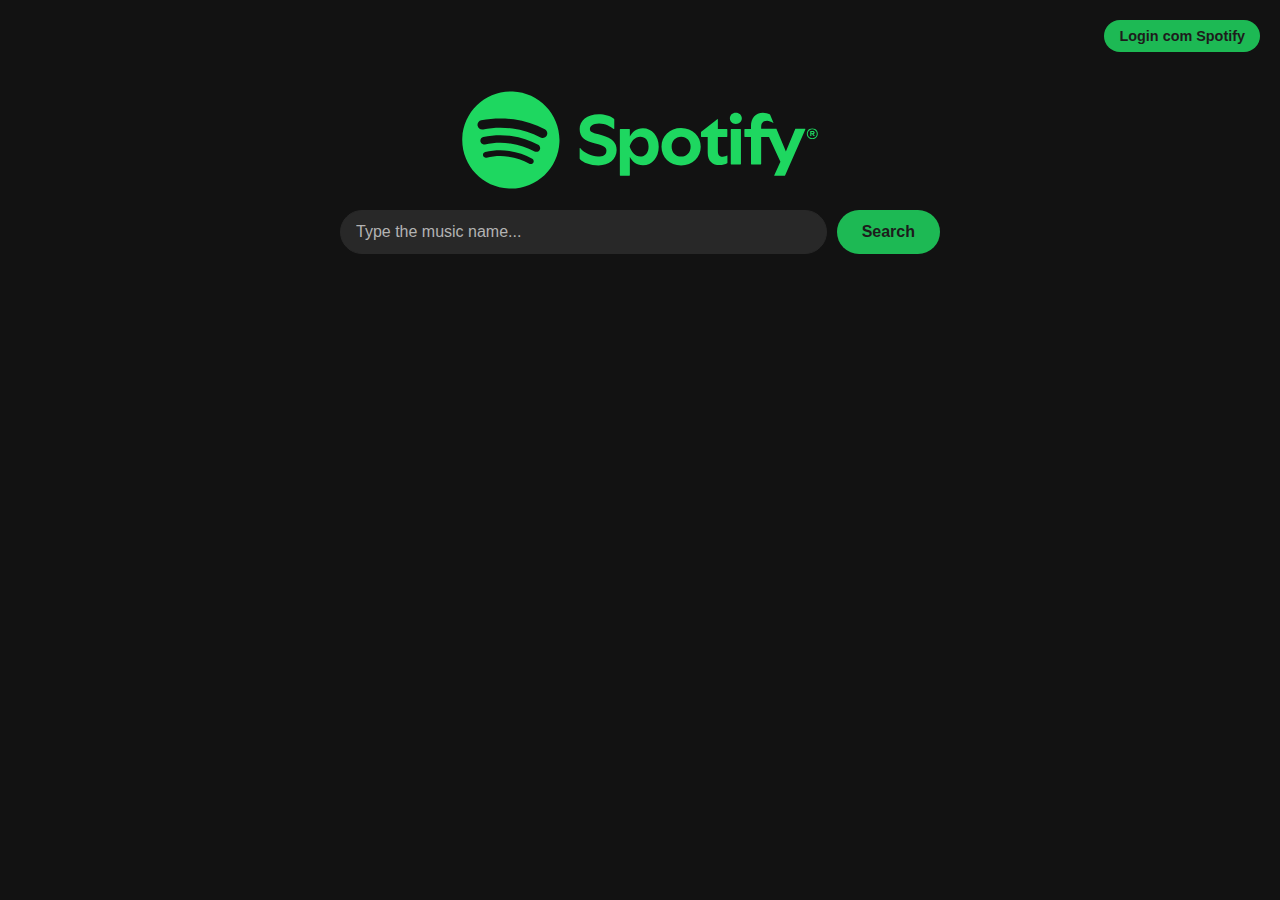
<file: index.html>
<!doctype html>
<html lang="en">
<head>
    <meta charset="UTF-8">
    <meta name="viewport" content="width=device-width, initial-scale=1.0">
    <title>SpotiTiles - Search Musics</title>
    <link rel="stylesheet" href="static/index.css">
    <link rel="icon" href="static/Primary_Logo_Green_CMYK.svg" type="image/x-icon">


</head>
<body>

  <div class="user-auth-section" id="userAuthSection">
    <!-- Auth content will be dynamically inserted here -->
  </div>

  <div class="container">

    <img height="100px" src="static/Full_Logo_Green_RGB.svg" alt="spotify logo">

    <form id="searchForm" class="search-box">
      <input type="text" name="q" id="searchInput" placeholder="Type the music name..." required value="">
      <button type="submit">Search</button>
    </form>

    <div id="resultsArea">
      <!-- Search results will be dynamically inserted here -->
    </div>
  </div>

  <script type="module">
    const CLIENT_ID = '2c796fe1b750486f8505c350fdcfb05f';
    const REDIRECT_URI = 'https://ismaelrk.github.io/mySpotiTile/';
    const SCOPE = "user-read-private user-read-email streaming user-modify-playback-state";

    const TOKEN_ENDPOINT = "https://accounts.spotify.com/api/token";
    const AUTH_URL = "https://accounts.spotify.com/authorize";
    const API_BASE_URL = "https://api.spotify.com/v1/";

    const userAuthSection = document.getElementById('userAuthSection');
    const searchForm = document.getElementById('searchForm');
    const searchInput = document.getElementById('searchInput');
    const resultsArea = document.getElementById('resultsArea');

    const generateRandomString = (length) => {
      const possible = 'ABCDEFGHIJKLMNOPQRSTUVWXYZabcdefghijklmnopqrstuvwxyz0123456789';
      const values = crypto.getRandomValues(new Uint8Array(length));
      return values.reduce((acc, x) => acc + possible[x % possible.length], "");
    };

    const sha256 = async (plain) => {
      const encoder = new TextEncoder();
      const data = encoder.encode(plain);
      return window.crypto.subtle.digest('SHA-256', data);
    };

    const base64encode = (input) => {
      return btoa(String.fromCharCode(...new Uint8Array(input)))
        .replace(/=/g, '')
        .replace(/\+/g, '-')
        .replace(/\//g, '_');
    };

    // --- AUTHENTICATION LOGIC ---
    async function redirectToSpotifyAuthorize() {
      const codeVerifier = generateRandomString(64);
      localStorage.setItem('code_verifier', codeVerifier);

      const hashed = await sha256(codeVerifier);
      const codeChallenge = base64encode(hashed);

      const params = {
        response_type: 'code',
        client_id: CLIENT_ID,
        scope: SCOPE,
        code_challenge_method: 'S256',
        code_challenge: codeChallenge,
        redirect_uri: REDIRECT_URI,
      };

      const authUrl = new URL(AUTH_URL);
      authUrl.search = new URLSearchParams(params).toString();
      window.location.href = authUrl.toString();
    }

    async function getToken(code) {
      const codeVerifier = localStorage.getItem('code_verifier');
      if (!codeVerifier) {
        console.error("Code verifier not found. Restarting auth flow.");
        redirectToSpotifyAuthorize();
        return null;
      }

      const payload = {
        method: 'POST',
        headers: {
          'Content-Type': 'application/x-www-form-urlencoded',
        },
        body: new URLSearchParams({
          client_id: CLIENT_ID,
          grant_type: 'authorization_code',
          code,
          redirect_uri: REDIRECT_URI,
          code_verifier: codeVerifier,
        }),
      };

      try {
        const body = await fetch(TOKEN_ENDPOINT, payload);
        const response = await body.json();
        if (response.access_token) {
          localStorage.setItem('access_token', response.access_token);
          localStorage.setItem('refresh_token', response.refresh_token || ''); // Store refresh token if available
          localStorage.removeItem('code_verifier'); // Clean up
          return response.access_token;
        } else {
          console.error("Error fetching token:", response);
          localStorage.removeItem('code_verifier');
          return null;
        }
      } catch (error) {
        console.error("Network error or other issue fetching token:", error);
        localStorage.removeItem('code_verifier');
        return null;
      }
    }

    // --- API CALLS ---
    async function fetchWebApi(endpoint, method = 'GET', body, token) {
        const headers = {
            'Authorization': `Bearer ${token}`,
        };
        if (method !== 'GET') {
            headers['Content-Type'] = 'application/json';
        }

        try {
            const res = await fetch(`${API_BASE_URL}${endpoint}`, {
                method,
                headers,
                body: body ? JSON.stringify(body) : undefined,
            });
            if (res.status === 204) return null; // Handle No Content
            if (!res.ok) {
                console.error(`API Error ${res.status}: ${await res.text()}`);
                if (res.status === 401) { // Token expired or invalid
                    handleLogout(); // Force re-login
                }
                return null;
            }
            return await res.json();
        } catch (error) {
            console.error("Error fetching from Web API:", error);
            return null;
        }
    }

    async function getUserProfile(token) {
      return await fetchWebApi('me', 'GET', null, token);
    }

    async function searchTracks(query, token) {
      return await fetchWebApi(`search?q=${encodeURIComponent(query)}&type=track&limit=6`, 'GET', null, token);
    }


    // --- UI UPDATES ---
    function updateAuthUI(userInfo) {
      userAuthSection.innerHTML = '';

      if (userInfo) {
        const greeting = document.createElement('span');
        greeting.className = 'user-greeting';

        let avatarHtml = '';
        if (userInfo.images && userInfo.images.length > 0) {
            avatarHtml = `<img src="${userInfo.images[0].url}" alt="Avatar de ${userInfo.display_name || userInfo.id}" class="user-avatar">`;
        }

        greeting.innerHTML = `${avatarHtml} Hello there, ${userInfo.display_name || userInfo.id}!`;
        userAuthSection.appendChild(greeting);

        const logoutButton = document.createElement('button');
        logoutButton.className = 'auth-button';
        logoutButton.textContent = 'Logout';
        logoutButton.addEventListener('click', handleLogout);
        userAuthSection.appendChild(logoutButton);
      } else {
        const loginButton = document.createElement('button');
        loginButton.className = 'auth-button';
        loginButton.textContent = 'Login com Spotify';
        loginButton.addEventListener('click', redirectToSpotifyAuthorize);
        userAuthSection.appendChild(loginButton);
      }
    }

    function displayTracks(tracksData, query) {
        resultsArea.innerHTML = '';

        if (!tracksData || !tracksData.tracks || !tracksData.tracks.items || tracksData.tracks.items.length === 0) {
            if (query) {
                resultsArea.innerHTML = `<p class="no-results">No musics found for "${escapeHTML(query)}".</p>`;
            }
            return;
        }

        const header = document.createElement('h2');
        header.className = 'results-header';
        header.textContent = 'Search results:';
        resultsArea.appendChild(header);

        const grid = document.createElement('div');
        grid.className = 'tracks-grid';

        tracksData.tracks.items.forEach(item => {
            const card = document.createElement('div');
            card.className = 'track-card';

            const albumArtUrl = item.album.images.length ? item.album.images[0].url : './placeholder-album.png';

            card.innerHTML = `
                <img src="${escapeHTML(albumArtUrl)}" alt="Capa de ${escapeHTML(item.album.name)}" class="album-art">
                <div class="track-info">
                    <h3>${escapeHTML(item.name)}</h3>
                    <p>${escapeHTML(item.artists[0].name)} • ${escapeHTML(item.album.name)}</p>
                </div>
                <button class="select-button" data-uri="${escapeHTML(item.uri)}">Play</button>
            `;

            // Add event listener to the play button
            card.querySelector('.select-button').addEventListener('click', function() {
                handleSelectTrack(this.dataset.uri);
            });
            grid.appendChild(card);
        });
        resultsArea.appendChild(grid);
    }

    function escapeHTML(str) {
        const p = document.createElement('p');
        p.textContent = str;
        return p.innerHTML;
    }


    // --- EVENT HANDLERS ---
    function handleLogout() {
      localStorage.removeItem('access_token');
      localStorage.removeItem('refresh_token');
      localStorage.removeItem('user_info');
      updateAuthUI(null);
      resultsArea.innerHTML = '';
      searchInput.value = '';

      // window.location.href = REDIRECT_URI; // To clear URL params if any
    }

    async function handleSearch(event) {
      event.preventDefault();
      const query = searchInput.value.trim();
      if (!query) return;

      const token = localStorage.getItem('access_token');
      if (!token) {
        alert("Please login first.");
        redirectToSpotifyAuthorize();
        return;
      }
      const results = await searchTracks(query, token);
      displayTracks(results, query);
    }

    function handleSelectTrack(trackUri) {
        const accessToken = localStorage.getItem('access_token');
        if (!trackUri || !accessToken) {
            alert("Error selecting track or not logged in.");
            return;
        }
        localStorage.setItem('selected_track_uri', trackUri);
        window.location.href = 'game.html';
    }


    // --- INITIALIZATION ---
    async function main() {
      const urlParams = new URLSearchParams(window.location.search);
      const code = urlParams.get('code');
      let accessToken = localStorage.getItem('access_token');

      if (code) {
        accessToken = await getToken(code);
        window.history.replaceState({}, document.title, window.location.pathname);
      }

      if (accessToken) {
        const userInfo = await getUserProfile(accessToken);
        if (userInfo) {
            localStorage.setItem('user_info', JSON.stringify(userInfo)); // Optional: cache user info
            updateAuthUI(userInfo);
            const previousQuery = sessionStorage.getItem('search_query_before_auth');
            if (previousQuery) {
                searchInput.value = previousQuery;
                searchForm.dispatchEvent(new Event('submit')); // Trigger search
                sessionStorage.removeItem('search_query_before_auth');
            }
        } else {
            handleLogout();
        }
      } else {
        updateAuthUI(null);
      }

      searchForm.addEventListener('submit', handleSearch);

      searchInput.addEventListener('focus', () => {
        if (!localStorage.getItem('access_token')) {
            if(searchInput.value.trim()) {
                 sessionStorage.setItem('search_query_before_auth', searchInput.value.trim());
            }
            redirectToSpotifyAuthorize();
        }
      });
    }

    main().catch(console.error);

  </script>
</body>
</html>
</file>
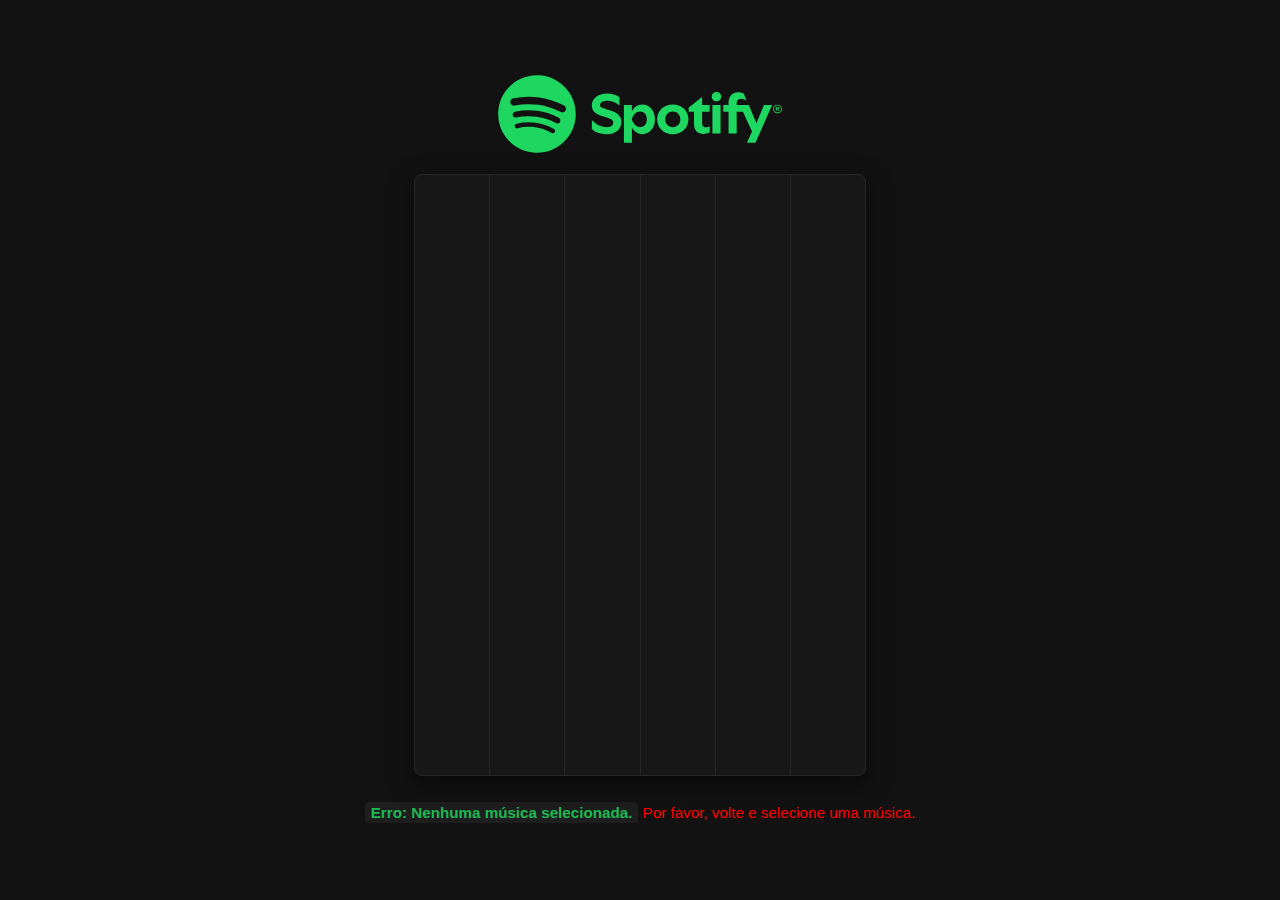
<file: game.html>
<!DOCTYPE html>
<html lang="en">
<head>
    <meta charset="UTF-8" />
    <meta name="viewport" content="width=device-width, initial-scale=1" />
    <title>Piano Tiles Spotify</title>
    <link rel="stylesheet" href="static/game.css" />
    <link rel="icon" href="static/Primary_Logo_Green_CMYK.svg" type="image/x-icon">
    <script src="https://sdk.scdn.co/spotify-player.js"></script>

</head>
<body>


    <img height="80px" style="margin-bottom: 20px" src="static/Full_Logo_Green_RGB.svg" alt="spotify logo">


    <div id="game-area">
      <div class="column col-A"></div>
      <div class="column col-S"></div>
      <div class="column col-D"></div>
      <div class="column col-J"></div>
      <div class="column col-K"></div>
      <div class="column col-L"></div>
    </div>
    <div id="instructions">Pressione <strong>A S D J K L</strong>. Tiles longos devem ser segurados até mudarem de cor.</div>

<script>
    const token = localStorage.getItem("access_token");
    const selectedTrackUri = localStorage.getItem('selected_track_uri');
    const gameArea = document.getElementById('game-area');
    const keys = ['A','S','D','J','K','L'];

    const tileSpeed = 2.7;
    const spawnInterval = 1500; //ms
    const tileSize = 80; //px
    const longTileHoldDuration = 1000; // ms

    let tiles = [];
    let gameRunning = true;
    let spotifyPlayer;
    let score = 0;
    const activeLongTileHolds = {};

    // --- Spotify Playback  ---
    window.onSpotifyWebPlaybackSDKReady = () => {
        spotifyPlayer = new Spotify.Player({
            name: 'PianoTilesPlayer', getOAuthToken: cb => { cb(token); }, volume: 0.5
        });
        spotifyPlayer.connect().then(success => {
            if (success) console.log('Spotify Player conectado!');
            else console.error('Falha ao conectar Spotify Player');
        });
        spotifyPlayer.addListener('ready', ({ device_id }) => {
            console.log('Spotify Player Ready', device_id);
            startPlayback(device_id);
        });
        spotifyPlayer.addListener('initialization_error', ({ message }) => console.error('Initialization error:', message));
        spotifyPlayer.addListener('authentication_error', ({ message }) => console.error('Authentication error:', message));
        spotifyPlayer.addListener('account_error', ({ message }) => alert('You Need a Premium Spotify Account.'));
        spotifyPlayer.addListener('playback_error', ({ message }) => console.error('Playback error:', message));
    };

    function startPlayback(deviceId) {
        if (!selectedTrackUri) {
            alert("Error: No music selected.");
            return;
        }
        fetch(`https://api.spotify.com/v1/me/player/play?device_id=${deviceId}`, {
            method: 'PUT',
            body: JSON.stringify({ uris: [selectedTrackUri] }),
            headers: { 'Content-Type': 'application/json', 'Authorization': `Bearer ${token}` }
        })
        .then(response => {
            if (!response.ok) return response.json().then(err => { throw new Error(`Spotify API error: ${response.status} - ${JSON.stringify(err)}`); });
            console.log("Música iniciada:", selectedTrackUri);
        })
        .catch(e => console.error('Erro ao iniciar música:', e));
    }

    function pausePlayback() {
        if (spotifyPlayer) spotifyPlayer.pause().catch(e => console.error('Error:', e));
    }

    class TileBase {
        constructor(key) {
            this.key = key;
            this.x = keys.indexOf(key) * (gameArea.clientWidth / keys.length);
            this.y = -this.getHeight();
            this.element = document.createElement('div');
            this.element.classList.add('tile');
            this.element.style.width = (gameArea.clientWidth / keys.length) - 4 + 'px';
            this.element.style.left = this.x + 2 + 'px';
            this.element.style.top = this.y + 'px';
            this.element.textContent = key;
            this.hit = false;
            this.removed = false;
            gameArea.appendChild(this.element);
        }

        update() {
            this.y += tileSpeed;
            this.element.style.top = this.y + 'px';
        }

        isOffScreen() {
            return this.y > gameArea.clientHeight;
        }

        isMissed() {
            return this.y > (gameArea.clientHeight - (this.getHeight() * 0.1));
        }

        destroy(fromGameLogic = false) {
            if (this.element.parentElement === gameArea) {
                gameArea.removeChild(this.element);
            }
            if (fromGameLogic) {
                this.removed = true;
            }
        }

        getHeight() {
            return tileSize;
        }
    }

    class Tile extends TileBase {
        constructor(key) {
            super(key);
        }
    }

    class TimedTile extends TileBase {
        constructor(key, holdDuration) {
            super(key);
            this.holdDuration = holdDuration;
            this.isBeingHeld = false;
            this.holdStartTime = 0;
            this.holdCompleted = false;
            this.holdCheckInterval = null;

            this.element.classList.add('tile-long');
            this.element.style.height = this.getHeight() + 'px';
        }

        getHeight() {
            return tileSize + (this.holdDuration / 1000) * tileSpeed * 60 * 0.7;
        }

        startHold() {
            if (this.hit || this.isBeingHeld || this.holdCompleted) return;

            this.isBeingHeld = true;
            this.holdStartTime = Date.now();
            this.element.classList.add('tile-being-held');
            console.log(`TimedTile ${this.key} HOLD START`);

            this.holdCheckInterval = setInterval(() => {
                if (!this.isBeingHeld || this.holdCompleted || this.hit) {
                    clearInterval(this.holdCheckInterval);
                    this.holdCheckInterval = null;
                    return;
                }

                const elapsedHoldTime = Date.now() - this.holdStartTime;
                if (elapsedHoldTime >= this.holdDuration) {
                    this.completeHold();
                    clearInterval(this.holdCheckInterval);
                    this.holdCheckInterval = null;
                }
            }, 50); // 50ms
        }


        completeHold() {
            if (this.hit || this.holdCompleted) return;

            console.log(`TimedTile ${this.key} HOLD COMPLETED!`);
            this.holdCompleted = true;
            this.hit = true;
            score++;
            this.element.classList.add('tile-completed');

        }

        releaseHold() {
            if (!this.isBeingHeld) return { success: false, error: "Not being held" };

            this.isBeingHeld = false;
            this.element.classList.remove('tile-being-held');
            clearInterval(this.holdCheckInterval);
            this.holdCheckInterval = null;

            if (this.holdCompleted) {

                console.log(`TimedTile ${this.key} RELEASED after completion.`);
                this.destroy(true);
                return { success: true };
            } else {

                console.log(`TimedTile ${this.key} RELEASED TOO EARLY.`);
                this.hit = true;

                return { success: false, error: "Released too early" };
            }
        }


        isMissed() {
            if (this.holdCompleted) {
                return false;
            }

            if (this.isBeingHeld) {
                const bottomY = this.y + this.getHeight();
                return bottomY > (gameArea.clientHeight + tileSize * 0.5);
            } else {
                return this.y > (gameArea.clientHeight - (this.getHeight() * 0.1));
            }
        }

        destroy(fromGameLogic = false) {
            clearInterval(this.holdCheckInterval);
            this.holdCheckInterval = null;
            super.destroy(fromGameLogic);
        }
    }

    function spawnNextTile() {
        if (!gameRunning) return;
        const key = keys[Math.floor(Math.random() * keys.length)];
        let newTile;
        if (Math.random() < 0.4) {
            newTile = new TimedTile(key, longTileHoldDuration);
        } else {
            newTile = new Tile(key);
        }
        tiles.push(newTile);
    }

    function gameLoop() {
        if (!gameRunning) return;

        tiles.forEach(tile => {
            tile.update();
            if (!tile.hit && tile.isMissed()) {

                if (tile instanceof TimedTile && tile.isBeingHeld && !tile.holdCompleted) {

                    tile.hit = true;
                    endGame("Game Over!");
                } else if (!(tile instanceof TimedTile && tile.holdCompleted)) {

                    tile.hit = true;
                    endGame("Game Over!");
                }
            }
        });

        tiles = tiles.filter(tile => !tile.removed && !tile.isOffScreen());

        if (gameRunning) {
            requestAnimationFrame(gameLoop);
        }
    }

    function endGame(message = 'Game Over') {
        if (!gameRunning) return;
        gameRunning = false;
        pausePlayback();
        for (const key in activeLongTileHolds) {
            const tile = activeLongTileHolds[key];
            if (tile && tile.element) {
                 tile.element.classList.remove('tile-being-held');
                 if (tile.holdCheckInterval) clearInterval(tile.holdCheckInterval);
            }
            activeLongTileHolds[key] = null;
        }
        tiles.forEach(tile => {
            if (tile instanceof TimedTile && tile.holdCheckInterval) {
                clearInterval(tile.holdCheckInterval);
            }
        });
        setTimeout(() => {
            alert(message + (score > 0 ? ` Score: ${score}`: ''));
        }, 100);
    }

    document.addEventListener('keydown', e => {
        if (!gameRunning) return;
        const pressedKey = e.key.toUpperCase();
        if (!keys.includes(pressedKey)) return;

        const hittableTiles = tiles.filter(t => t.key === pressedKey && !t.hit && !t.removed)
                                   .sort((a, b) => b.y - a.y);

        if (hittableTiles.length > 0) {
            const tileToHit = hittableTiles[0];
            if (tileToHit instanceof TimedTile) {
                if (activeLongTileHolds[pressedKey] === tileToHit && tileToHit.isBeingHeld) {
                    return;
                }
                tileToHit.startHold();
                activeLongTileHolds[pressedKey] = tileToHit;
            } else if (tileToHit instanceof Tile) {
                tileToHit.hit = true;
                tileToHit.destroy(true);
                score++;


            }
        } else {
            if (!activeLongTileHolds[pressedKey]) {
                endGame("Game Over!");
            }
        }
    });

    document.addEventListener('keyup', e => {
        if (!gameRunning) return;
        const releasedKey = e.key.toUpperCase();
        if (!keys.includes(releasedKey)) return;

        const longTileBeingHeld = activeLongTileHolds[releasedKey];

        if (longTileBeingHeld && longTileBeingHeld instanceof TimedTile) {

            const result = longTileBeingHeld.releaseHold();

            if (!result.success && !longTileBeingHeld.holdCompleted) {

                endGame(`${result.error || "Falha ao soltar."}`);
            }
            activeLongTileHolds[releasedKey] = null;
        }
    });

    if (selectedTrackUri) {
        setInterval(spawnNextTile, spawnInterval);
        gameLoop();
    } else {
        const instructionsDiv = document.getElementById('instructions');
        instructionsDiv.innerHTML = "<strong>Erro: Nenhuma música selecionada.</strong> Por favor, volte e selecione uma música.";
        instructionsDiv.style.color = "red";
    }
</script>
</body>
</html>
</file>
<file: static/index.css>
:root {
  --bg-color: #121212;
  --primary-color: #1DB954;
  --secondary-color: #1ED760;
  --card-bg-color: #181818;
  --text-color: #1d1c1c;
  --text-color-white: #fff;
  --text-muted-color: #b3b3b3;
  --border-color: #282828;
  --font-main: 'Helvetica Neue', Helvetica, Arial, sans-serif;
}
* { margin: 0; padding: 0; box-sizing: border-box; }
body {
  font-family: var(--font-main);
  background-color: var(--bg-color);
  color: var(--text-color-white);
  padding: 20px;
  display: flex;
  flex-direction: column;
  align-items: center;
  min-height: 100vh;
  position: relative;
}
.user-auth-section {
  position: absolute;
  top: 20px;
  right: 20px;
  display: flex;
  align-items: center;
  gap: 15px;
  z-index: 100;
}
.user-auth-section .user-greeting {
  font-size: 0.9rem;
  color: var(--text-muted-color);
  display: flex;
  align-items: center;
  gap: 8px;
}
.user-auth-section .user-greeting img.user-avatar {
    width: 30px;
    height: 30px;
    border-radius: 50%;
    object-fit: cover;
    border: 1px solid var(--border-color);
}
.user-auth-section a.auth-button,
.user-auth-section button.auth-button {
  padding: 8px 15px;
  background-color: var(--primary-color);
  color: var(--text-color);
  border: none;
  border-radius: 50px;
  font-size: 0.9rem;
  font-weight: bold;
  text-decoration: none;
  cursor: pointer;
  transition: background-color 0.2s ease;
}
.user-auth-section a.auth-button:hover,
.user-auth-section button.auth-button:hover {
  background-color: var(--secondary-color);
}
.container {
  width: 100%;
  max-width: 800px;
  margin-left: auto;
  margin-right: auto;
  margin-top: 70px;
    margin-bottom: 40px;
  padding-bottom: 20px;


  display: flex;
  flex-direction: column;
  align-items: center;
}
h1 {
  font-size: 2.5rem;
  color: var(--secondary-color);
  text-align: center;
  margin-bottom: 30px;
  letter-spacing: 1px;
}
.search-box {
  display: flex;
  gap: 10px;
  margin-bottom: 40px;
    margin-top: 20px;
  width: 100%;
  max-width: 600px;
  margin-left: auto;
  margin-right: auto;
}
.search-box input[type="text"] {
  flex-grow: 1;
  padding: 12px 15px;
  border: 1px solid var(--border-color);
  border-radius: 50px;
  background-color: #282828;
  color: var(--text-color-white);
  font-size: 1rem;
  outline: none;
}
.search-box input[type="text"]::placeholder { color: var(--text-muted-color); }
.search-box input[type="text"]:focus {
    border-color: var(--primary-color);
    box-shadow: 0 0 5px rgba(29, 185, 84, 0.5);
}
.search-box button[type="submit"] {
  padding: 12px 25px;
  background-color: var(--primary-color);
  color: var(--text-color);
  border: none;
  border-radius: 50px;
  font-size: 1rem;
  font-weight: bold;
  cursor: pointer;
  transition: background-color 0.2s ease;
}
.search-box button[type="submit"]:hover { background-color: #1ed760; }
.results-header {
  font-size: 1.8rem;
  margin-bottom: 20px;
  border-bottom: 1px solid var(--border-color);
  padding-bottom: 10px;
}
.tracks-grid {
    display: grid;
    grid-template-columns: repeat(auto-fit, minmax(220px, 1fr));
    gap: 20px;
}
.track-card {
  background-color: var(--card-bg-color);
  border-radius: 8px;
  padding: 15px;
  box-shadow: 0 4px 12px rgba(0,0,0,0.2);
  transition: transform 0.2s ease-in-out, box-shadow 0.2s ease-in-out;
  display: flex;
  flex-direction: column;
  overflow: hidden;
}
.track-card:hover {
    transform: translateY(-5px);
    box-shadow: 0 8px 16px rgba(0,0,0,0.3);
}
.track-card img.album-art {
  width: 100%;
  aspect-ratio: 1 / 1;
  object-fit: cover;
  border-radius: 6px;
  margin-bottom: 15px;
  background-color: #333;
}
.track-card .track-info h3 {
  font-size: 1.1rem;
  margin: 0 0 5px 0;
  white-space: nowrap;
  overflow: hidden;
  text-overflow: ellipsis;
}
.track-card .track-info p {
  font-size: 0.9rem;
  color: var(--text-muted-color);
  margin-bottom: 15px;
  white-space: nowrap;
  overflow: hidden;
  text-overflow: ellipsis;
}
.track-card form { margin-top: auto; }
.track-card button.select-button {
  width: 100%;
  padding: 10px;
  background-color: var(--primary-color);
  color: var(--text-color);
  border: none;
  border-radius: 50px;
  font-size: 0.9rem;
  font-weight: bold;
  cursor: pointer;
  transition: background-color 0.2s ease;
  text-transform: uppercase;
}
.track-card button.select-button:hover { background-color: #1ed760; }
.no-results {
    text-align: center;
    color: var(--text-muted-color);
    font-size: 1.2rem;
    margin-top: 30px;
}
</file>
<file: static/game.css>
:root {
    --spotify-green: #1DB954;
    --spotify-black: #121212;
    --spotify-gray-darker: #181818;
    --spotify-gray-dark: #282828;
    --spotify-gray-medium: #535353;
    --spotify-gray-light: #B3B3B3;
    --spotify-white: #FFFFFF;

    --font-main: 'Helvetica Neue', Helvetica, Arial, sans-serif;
}

body {
    margin: 0;
    font-family: var(--font-main);
    background-color: var(--spotify-black);
    color: var(--spotify-gray-light);
    display: flex;
    flex-direction: column;
    align-items: center;
    justify-content: center;
    min-height: 100vh;
    overflow: hidden;
    padding: 20px;
    box-sizing: border-box;
}


.container {
          width: 100%;
          max-width: 400px;
          margin-left: auto;
          margin-right: auto;
          margin-top: 70px;
            margin-bottom: 40px;
          padding-bottom: 20px;


          display: flex;
          flex-direction: column;
          align-items: center;
        }

h1 {
    font-size: 2.8em;
    margin-bottom: 20px;
    color: var(--spotify-white);
    font-weight: 700;
    letter-spacing: -0.04em;
    text-shadow: 0px 2px 10px rgba(0, 0, 0, 0.5);
}

#game-area {
    width: 90vw;
    max-width: 450px;
    height: 75vh;
    max-height: 600px;
    background-color: var(--spotify-gray-darker);
    border: 1px solid var(--spotify-gray-dark);
    border-radius: 8px;
    display: flex;
    position: relative;
    overflow: hidden;
    box-shadow: 0 8px 24px rgba(0, 0, 0, 0.5);
}

.column {
    flex: 1;
    position: relative;
    border-right: 1px solid var(--spotify-gray-dark);
    box-sizing: border-box;
}

.column:last-child {
    border-right: none;
}

.tile {
    position: absolute;
    background-color: var(--spotify-white);
    color: var(--spotify-black);
    border: 1px solid var(--spotify-gray-medium);
    border-radius: 5px;
    box-sizing: border-box;
    display: flex;
    align-items: center;
    justify-content: center;
    font-size: 1.7em;
    font-weight: 600;
    text-transform: uppercase;
    user-select: none;
    transition: background-color 0.1s ease-out, color 0.1s ease-out, transform 0.05s ease-out, box-shadow 0.1s ease-out;
    will-change: transform, top;
    box-shadow: 0 2px 4px rgba(0,0,0,0.2);
}

.tile:active {
    transform: translateY(1px) scale(0.98);
    box-shadow: 0 1px 2px rgba(0,0,0,0.15);
}

.tile-long {
    background-color: var(--spotify-gray-medium);
    color: var(--spotify-white);
    border-color: var(--spotify-gray-dark);
}

.tile-being-held {
    background-color: var(--spotify-green);
    color: var(--spotify-white);
    border-color: #168a40;
    box-shadow: 0 0 12px var(--spotify-green), 0 2px 5px rgba(0,0,0,0.3);
    animation: pulseSpotifyGreen 1.2s infinite alternate;
}

@keyframes pulseSpotifyGreen {
    from {
        box-shadow: 0 0 8px var(--spotify-green), 0 2px 4px rgba(0,0,0,0.2);
    }
    to {
        box-shadow: 0 0 18px var(--spotify-green), 0 3px 7px rgba(0,0,0,0.35);
    }
}


.tile-completed {
    background-color: var(--spotify-green);
    color: var(--spotify-white);
    border-color: #168a40;
    opacity: 0.9;
}


#instructions {
    margin-top: 25px;
    font-size: 0.95em;
    text-align: center;
    max-width: 90vw;
    line-height: 1.6;
    color: var(--spotify-gray-light);
}

#instructions strong {
    color: var(--spotify-green);
    font-weight: 600;
    background-color: rgba(255,255,255,0.05);
    padding: 2px 6px;
    border-radius: 4px;
}

@media (max-width: 600px) {
    h1 {
        font-size: 2.2em;
    }
    #game-area {
        height: 70vh;
    }
    .tile {
        font-size: 1.5em;
        border-radius: 4px;
    }
    #instructions {
        font-size: 0.85em;
    }
}

@media (max-height: 500px) {
     h1 {
        font-size: 1.8em;
        margin-bottom: 10px;
    }
    #game-area {
        max-height: calc(100vh - 110px);
    }
     #instructions {
        margin-top: 15px;
    }
}
</file>
